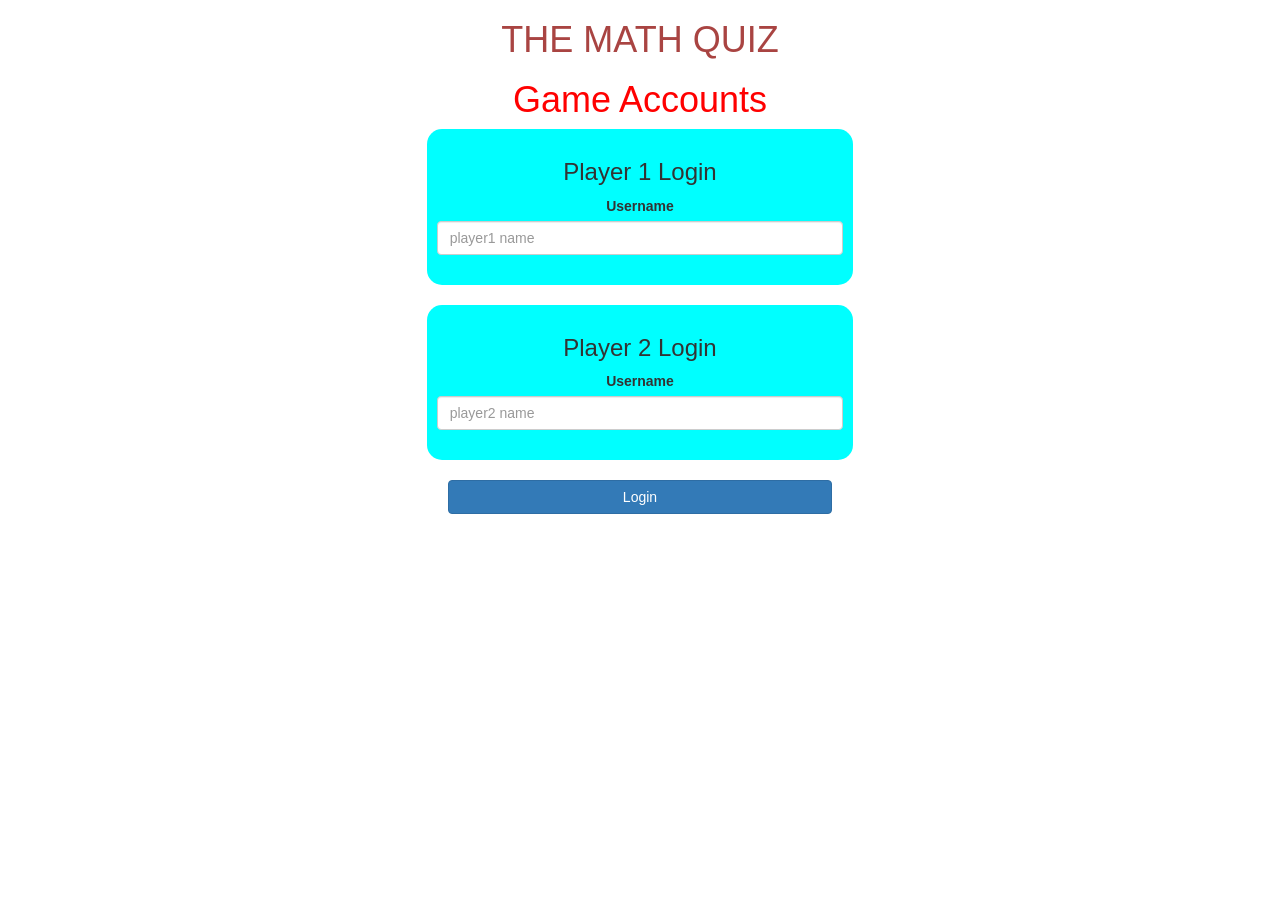
<file: index.html>
<html>
    <head>
        <title>THE MATH QUIZ</title>
        <meta name="viewport" content="width=device-width, initial-scale=1">
        <link rel="stylesheet" href="https://maxcdn.bootstrapcdn.com/bootstrap/3.4.0/css/bootstrap.min.css">
        <script src="https://ajax.googleapis.com/ajax/libs/jquery/3.4.1/jquery.min.js"></script>
        <script src="https://maxcdn.bootstrapcdn.com/bootstrap/3.4.0/js/bootstrap.min.js"></script>
        <link rel="stylesheet" type="text/css" href="quizgame.css">
        <script src="main.js"></script>
    
    </head>
    <body>
        <h1 class="text-danger">THE MATH QUIZ</h1>
        <center>
            <h1>Game Accounts</h1>
            <div class="col-lg-4 col-sm-8 col-xs-11 login_div1">
                <h3>Player 1 Login</h3>
                <label>Username</label>
                <input type="text" id="player_1_input_name" class="form-control" placeholder="player1 name">
                <br>
            </div>
            <br>
            <div class="col-lg-4 col-sm-8 col-xs-11 login_div2">
                <h3>Player 2 Login</h3>
                <label>Username</label>
                <input type="text" id="player_2_input_name" class="form-control" placeholder="player2 name">
                <br>
            </div>
            <br>
            <button style="width:30%;" class="btn btn-primary" onclick="adduser();">Login</button>
        </center>
    </body>
</html>
</file>
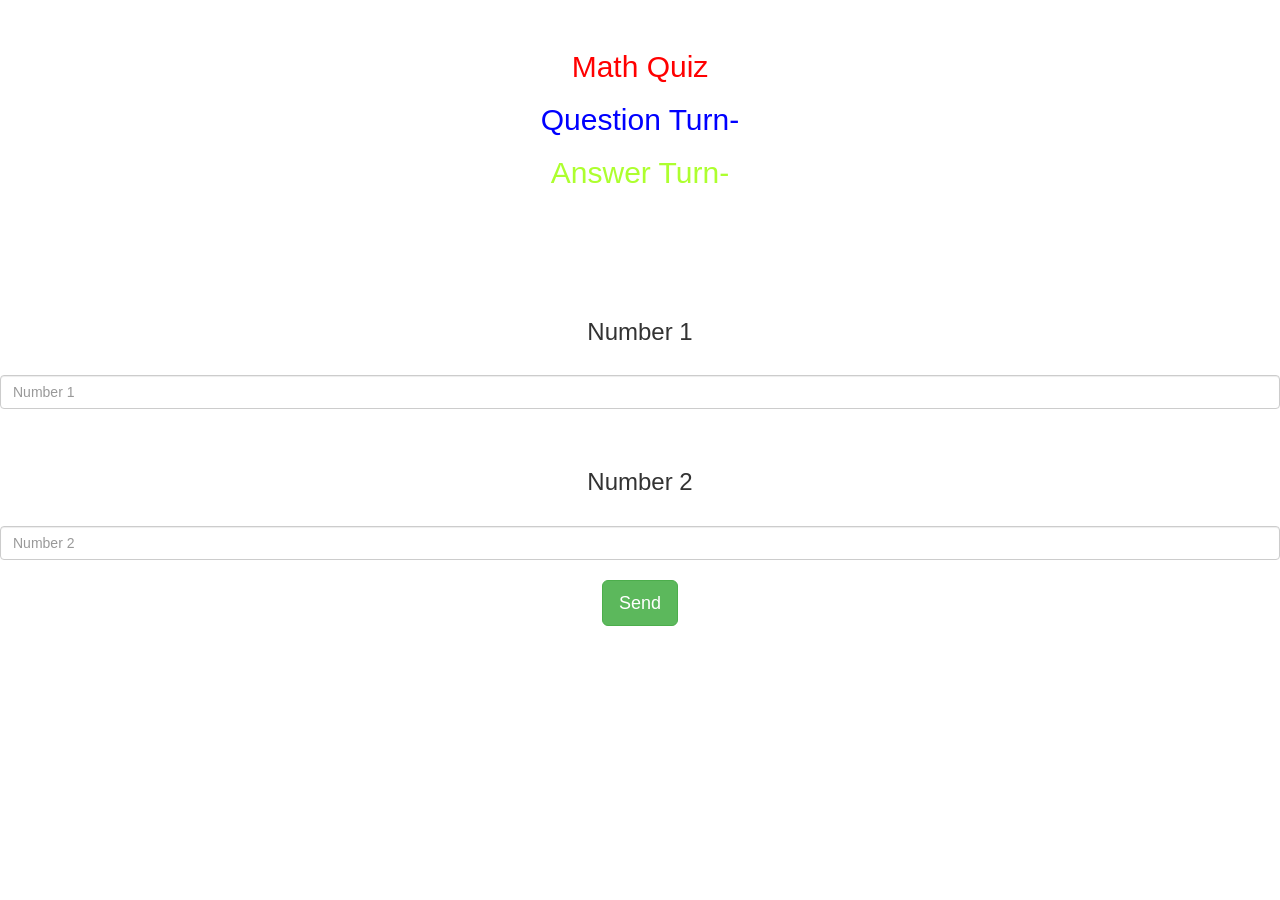
<file: math.html>
<html>
    <head>
        <title>The Math Quiz Game</title>
        <script src="math.js"></script>
        <meta name="viewport" content="width=device-width, initial-scale=1">
<link rel="stylesheet" href="https://maxcdn.bootstrapcdn.com/bootstrap/3.4.0/css/bootstrap.min.css">
<script src="https://ajax.googleapis.com/ajax/libs/jquery/3.4.1/jquery.min.js"></script>
<script src="https://maxcdn.bootstrapcdn.com/bootstrap/3.4.0/js/bootstrap.min.js"></script>


    </head>
    <body>
        <h4 id="player1_name"></h4> <span id="player1_score"></span>
        <br>
        <h4 id="player2_name"></h4> <span id="player2_score"></span>

        <center>
            <h2 style="color: red;">Math Quiz</h2>

            <h2 style="color: blue;">Question Turn- <span id="player_question"></span></h2>
            <h2 style="color: greenyellow;">Answer Turn- <span id="player_answer"></span></h2>
    
            <br>
            <br>

            <div id="output" class="col-lg-6 col-md-6 col-sm-8 col-xs-11"></div>
            <br>
            <br>
            <br>

            <h3>Number 1</h3>
            <br>
            <input id="No_1" type="text" placeholder="Number 1" class="form-control">
            <br>
            <br>

            <h3>Number 2</h3>
            <br>
            <input id="No_2" type="text" placeholder="Number 2" class="form-control">

            <br>
            <button id="send" onclick="send()" class="btn btn-success btn-lg">Send</button>
            <br>
    
        </center>
        
    </body>
</html>
</file>
<file: quizgame.css>
body
{
	background-image: url('https://source.unsplash.com/1600x900/?landscape');
}

h1
{
	text-align: center;
	text-decoration: wavy;
	color: rgb(255, 0, 0);
	font-family: sans-serif;
}

	.login_div1 , .login_div2
	{
		background: cyan;
		padding: 10px;
		float: none;
		border-radius: 15px;
	}


#player1_name , #player2_name
{
	display: inline-block;
	margin-left: 20px;
}
#word
{
	width: 60%;
}
#word_display
{
	letter-spacing: 5px;
}
#output
{
background: white;
border-radius: 10px;
border-top: 10px solid #c92559;
padding: 10px;
float: none;
text-align: left;
}
</file>
